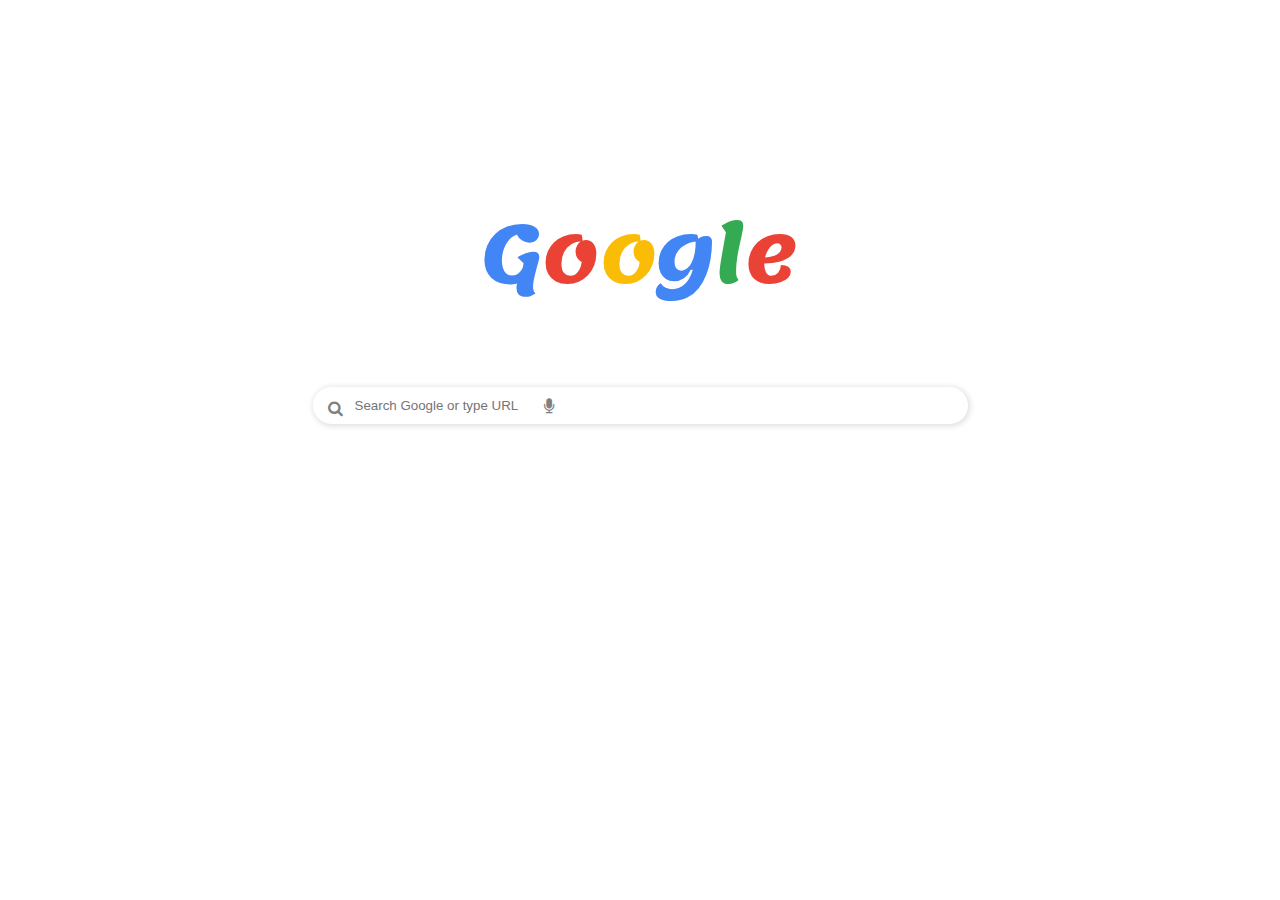
<file: about me/index.html>
<!DOCTYPE html>
<html lang="en">

<head>
    <meta charset="UTF-8">
    <link rel="preconnect" href="https://fonts.gstatic.com">
<link href="https://fonts.googleapis.com/css2?family=Lemonada:wght@700&display=swap" rel="stylesheet">
    <meta name="viewport" content="width=device-width, initial-scale=1.0">
    <link rel="stylesheet" href="css/style.css">
    <link rel="stylesheet" href="https://cdnjs.cloudflare.com/ajax/libs/font-awesome/4.7.0/css/font-awesome.min.css">
    <title>New Tab</title>
</head>

<body>

    <!--------logo-------->
    <div class="outer-div">

        <div class="top-container">
            <span id="blue">
                <h1>G</h1>
            </span>
            <span id="red">
                <h1>o</h1>
            </span>
            <span id="yellow">
                <h1>o</h1>
            </span>
            <span id="blu">
                <h1>g</h1>
            </span>
            <span id="green">
                <h1>l</h1>
            </span>
            <span id="re">
                <h1>e</h1>
            </span>
        </div>
        <div class="search-container">
            
            <div class="searchbar">
                <div class="icon-input">
                    <div class="searchIcon">
                        <i class="fa fa-search " aria-hidden="true"></i>
                    </div>
                    <input class="searchInput" type="text" placeholder="Search Google or type URL">
                </div>
                <div class="micIcon">
                    <i class="fa fa-microphone" aria-hidden="true"></i>
                </div>
            </div>
        </div>
    </div>
    </body>
    
</html>
</file>
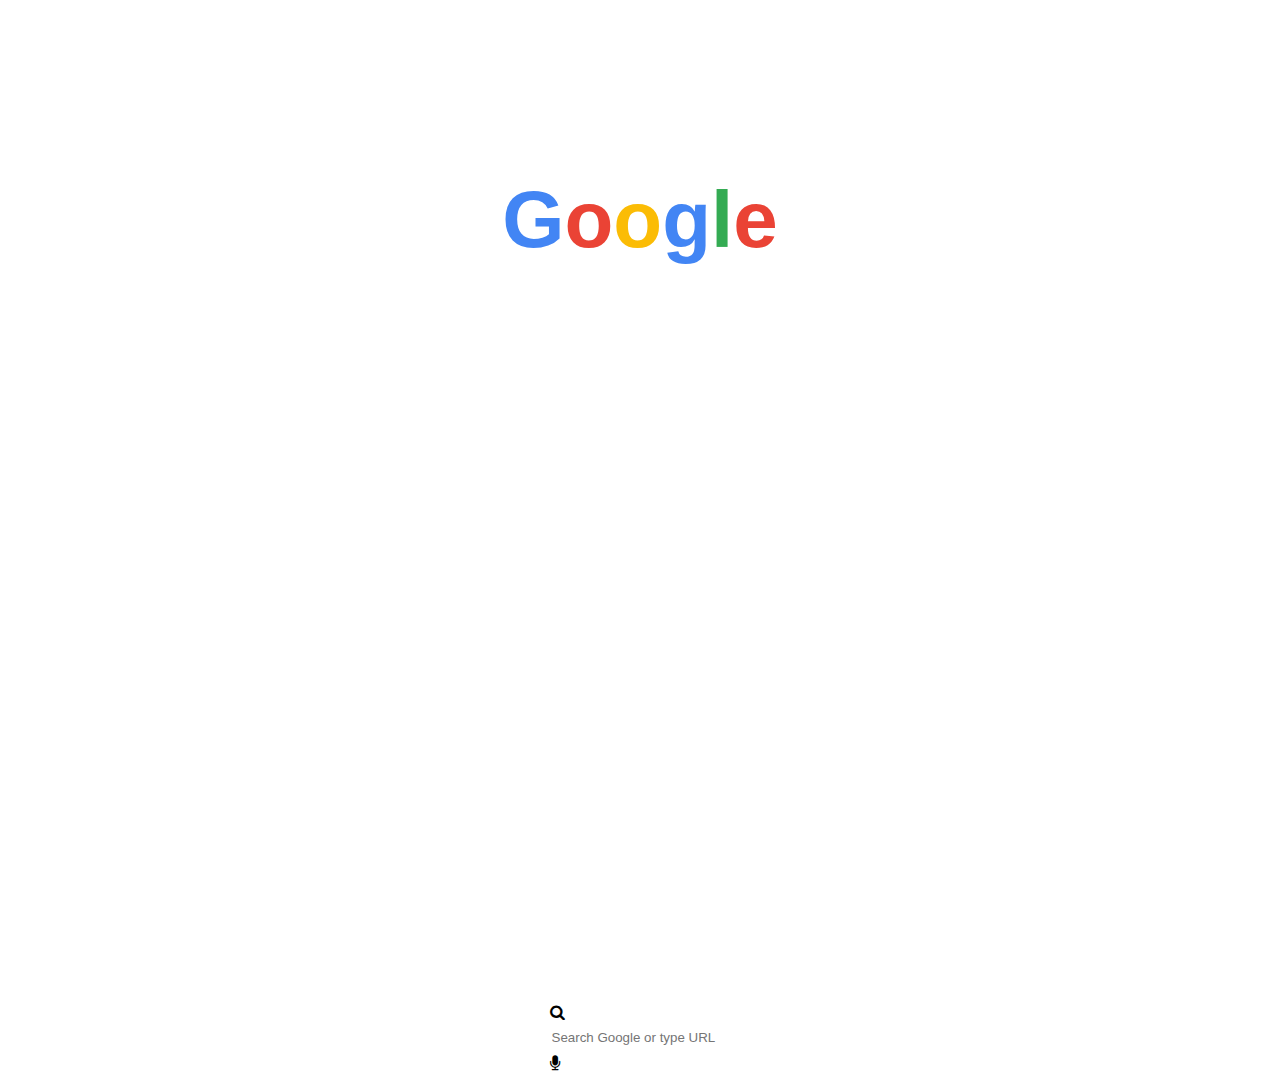
<file: google homepage/index.html>
<html lang="en">

<head>
    <meta charset="UTF-8">
    <meta name="viewport" content="width=device-width, initial-scale=1.0">
    <link rel="stylesheet" href="style.css">
    <link rel="stylesheet" href="https://cdnjs.cloudflare.com/ajax/libs/font-awesome/4.7.0/css/font-awesome.min.css">
    <title>New Tab</title>
</head>

<body>

    <!--------logo-------->
    <div class="outer-div">

        <div class="top-container">
            <span id="blue">
                <h1>G</h1>
            </span>
            <span id="red">
                <h1>o</h1>
            </span>
            <span id="yellow">
                <h1>o</h1>
            </span>
            <span id="blu">
                <h1>g</h1>
            </span>
            <span id="green">
                <h1>l</h1>
            </span>
            <span id="re">
                <h1>e</h1>
            </span>
        </div>
        <div class="search-container">
            
            <div class="searchbar">
                <div class="icon-input">
                    <div class="searchIcon">
                        <i class="fa fa-search " aria-hidden="true"></i>
                    </div>
                    <input class="searchInput" type="text" placeholder="Search Google or type URL">
                </div>
                <div class="micIcon">
                    <i class="fa fa-microphone" aria-hidden="true"></i>
                </div>
            </div>
        </div>
    </div>
    </body>
    
</html>
</file>
<file: about me/css/style.css>
body{
    text-align: center;
}
.outer.div{
    display: flex;
    justify-content: center;
}


/*         logo        */



.top-container{
    
    
    font-size: 81.25%;
    font-size: 40px;
    margin-top: 120px;
    display: flex;
    width: 100%;
    height: 100%;
    justify-content: center;
    flex-direction: row;
    font-family: 'Roboto', sans-serif;
}
#blue{
    font-family: 'Lemonada', cursive;
    text-align: center;
    color: #4285f4;
}
#red{
    font-family: 'Lemonada', cursive;
    text-align: center;
    color:#ea4335 ;
}
#yellow{
    font-family: 'Lemonada', cursive;
    text-align: center;
    color:#fbbc05 ;
}
#blu{
    font-family: 'Lemonada', cursive;
    text-align: center;
    color:#4285f4 ;
}
#green{
    font-family: 'Lemonada', cursive;
    text-align: center;
    color:#34ab53 ;
}
#re{
    font-family: 'Lemonada', cursive;
    text-align: center;
    color:#ea4335 ;
}



 /* search bar */



.searchbar{
    display: flex;
    width:50vw;
    height: 100%;
    justify-content:left;
   
    border-top-left-radius: 30px;
    border-bottom-left-radius: 30px;
    border-bottom-right-radius: 30px;
    border-top-right-radius: 30px;
    box-shadow: 1px 1px 5px 2px rgb(233, 228, 228);
    align-items:  center;
    padding-left: 15px;
    


}
.searchInput{
    border: none;
    outline: none;
    height: 35px;
}

.searchInput:focus{
    outline: none;
}

.fa-search{
    margin-top: 13px;
    color: gray;
    margin-right: 10px;
}

.fa-search:hover{
    color: black;
}

.fa-microphone{
    margin-left: 10px;
    color: gray;
    cursor: pointer;
    display: flex;
    justify-content: right ;
}

.fa-microphone:hover{
    color: black;
}
.search-container{
    display: flex;
    justify-content: center;
    width: 100%;
}
.icon-input{ 
    display: flex;
    justify-content:left;
}
.micIcon{
    display: flex;
    justify-content: right;
}
</file>
<file: google homepage/style.css>
.outer.div{
    display: flex;
    justify-content: center;
}
.top-container{
    font-family: Roboto, 'Segoe UI', Tahoma, sans-serif;
    font-size: 81.25%;
    font-size: 40px;
    margin-top: 120px;
    display: flex;
    width: 100%;
    height: 100%;
    justify-content: center;
    flex-direction: row;
    font-family: 'Roboto', sans-serif;
}
#blue{
    text-align: center;
    color: #4285f4;
}
#red{
    text-align: center;
    color:#ea4335 ;
}
#yellow{
    text-align: center;
    color:#fbbc05 ;
}
#blu{
    text-align: center;
    color:#4285f4 ;
}
#green{
    text-align: center;
    color:#34ab53 ;
}
#re{
    text-align: center;
    color:#ea4335 ;
}


/*    search  bar */

.search-container{
    display: flex;
    justify-content: center;
    width: 100%;
}
searchbar{
    display: flex;
    width:50vw;
    height: 100%;
    justify-content:left;
   
    border-top-left-radius: 30px;
    border-bottom-left-radius: 30px;
    border-bottom-right-radius: 30px;
    border-top-right-radius: 30px;
    box-shadow: 1px 1px 5px 2px rgb(233, 228, 228);
    align-items:  center;
    padding-left: 15px;
}
.searchInput{
    
    border: none;
    outline: none;
    height: 35px;
}
</file>
